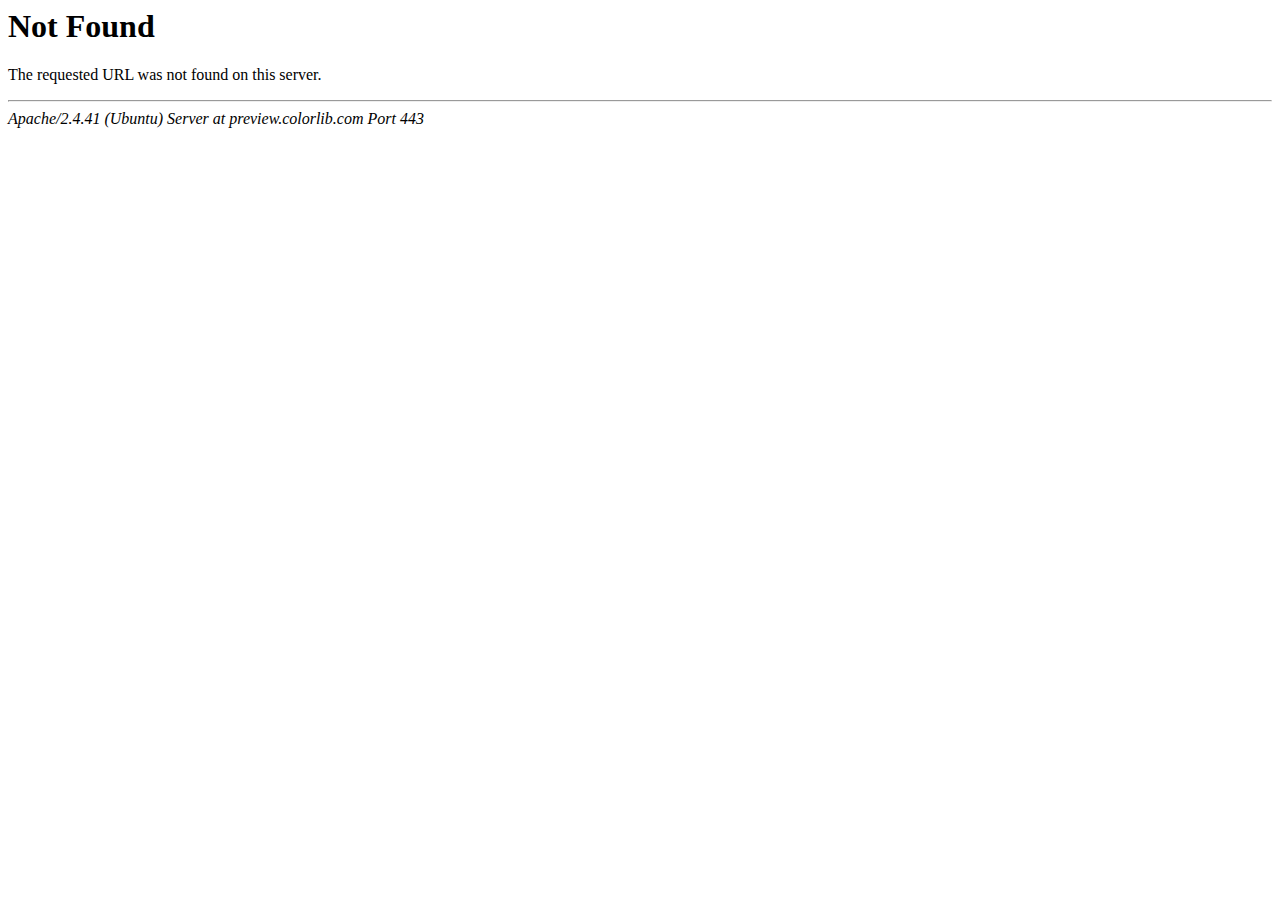
<file: work-single.html>
<!DOCTYPE HTML PUBLIC "-//IETF//DTD HTML 2.0//EN">
<html><head>
<title>404 Not Found</title>
</head><body>
<h1>Not Found</h1>
<p>The requested URL was not found on this server.</p>
<hr>
<address>Apache/2.4.41 (Ubuntu) Server at preview.colorlib.com Port 443</address>
</body></html>
</file>
